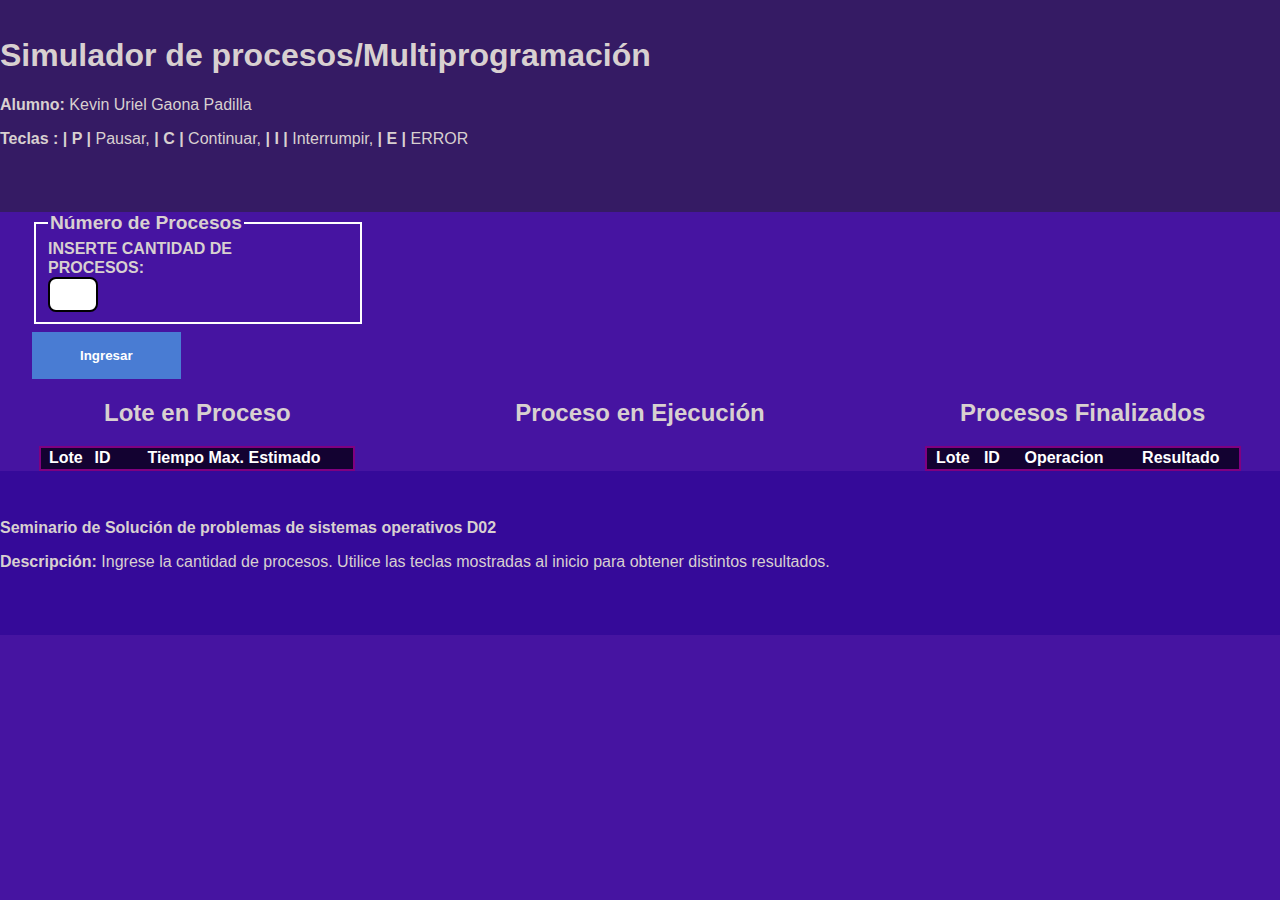
<file: Sem-SO-02/index.html>
<!DOCTYPE html>
<html lang="en">
<head>
    <meta charset="UTF-8">
    <meta http-equiv="X-UA-Compatible" content="IE=edge">
    <meta name="viewport" content="width=device-width, initial-scale=1.0">
    <link rel="stylesheet" href="index.css">

    <title>Simulación de procesamiento por lotes</title> <!--Titulo de la página-->

</head>
<body>
    <header>
        <h1>Simulador de procesos/Multiprogramación</h1> <!--Titulo dentro de la página-->
        <p><span>Alumno: </span>Kevin Uriel Gaona Padilla</p> <!--Datos personales-->
        <p><span>Teclas   :</span><span>               | P | </span> Pausar,  <span> | C | </span> Continuar,  <span> | I | </span> Interrumpir, <span> | E | </span> ERROR </p>
    </header>
    <div class="Nproceso">

        <form class="formulario2" action="">
            <fieldset class="formulario2f">
                <legend> Número de Procesos </legend>
                <label for="procesos">Inserte cantidad de procesos: </label>
                <input type="num" id="procesos" required>
            </fieldset>
        </form>
        <input class='boton' type="submit" id="ingresar" value="Ingresar">
        <div id="errores" class='alerta'>

        </div>
     
    </div>
    <div class="contenedor">
        <div>
            <p id="lotePendientes"></p>
            <!--Lote en Proceso-->
            <h2>Lote en Proceso</h2>
            <table class="tabla">
                <thead>
                    <th>Lote</th>
                    <th>ID</th>
                    <th>Tiempo Max. Estimado</th>
                </thead>
                <tbody id="loteProceso">

                </tbody>
            </table>
        </div>
        <!-- Proceso en Ejecucion -->
        <div >
            <p class='alerta'></p>
            <h2>Proceso en Ejecución</h2>
            <div id="procesoEjecucion" class="proceso">

            </div>
        </div>
        <div>
            <h2>Procesos Finalizados</h2>
            <table class="tabla">
                <thead>
                    <th>Lote</th>
                    <th>ID</th>
                    <th>Operacion</th>
                    <th>Resultado</th>
                </thead>
                <tbody id="procesoTerminado">

                </tbody>
            </table>
        </div>
    </div>

    <footer>
        <p id="tiempoTotal" class="ttotal"></p>
        <p><span>Seminario de Solución de problemas de sistemas operativos D02</span></p>
        <p><span>Descripción:</span> Ingrese la cantidad de procesos. Utilice las teclas mostradas al inicio para obtener distintos resultados.</p>
    </footer>


    
    <script src="Scripts/index.js"> </script>
    <script src="Scripts/Index-1.1.js"> </script> 
</body>
</html>
</file>
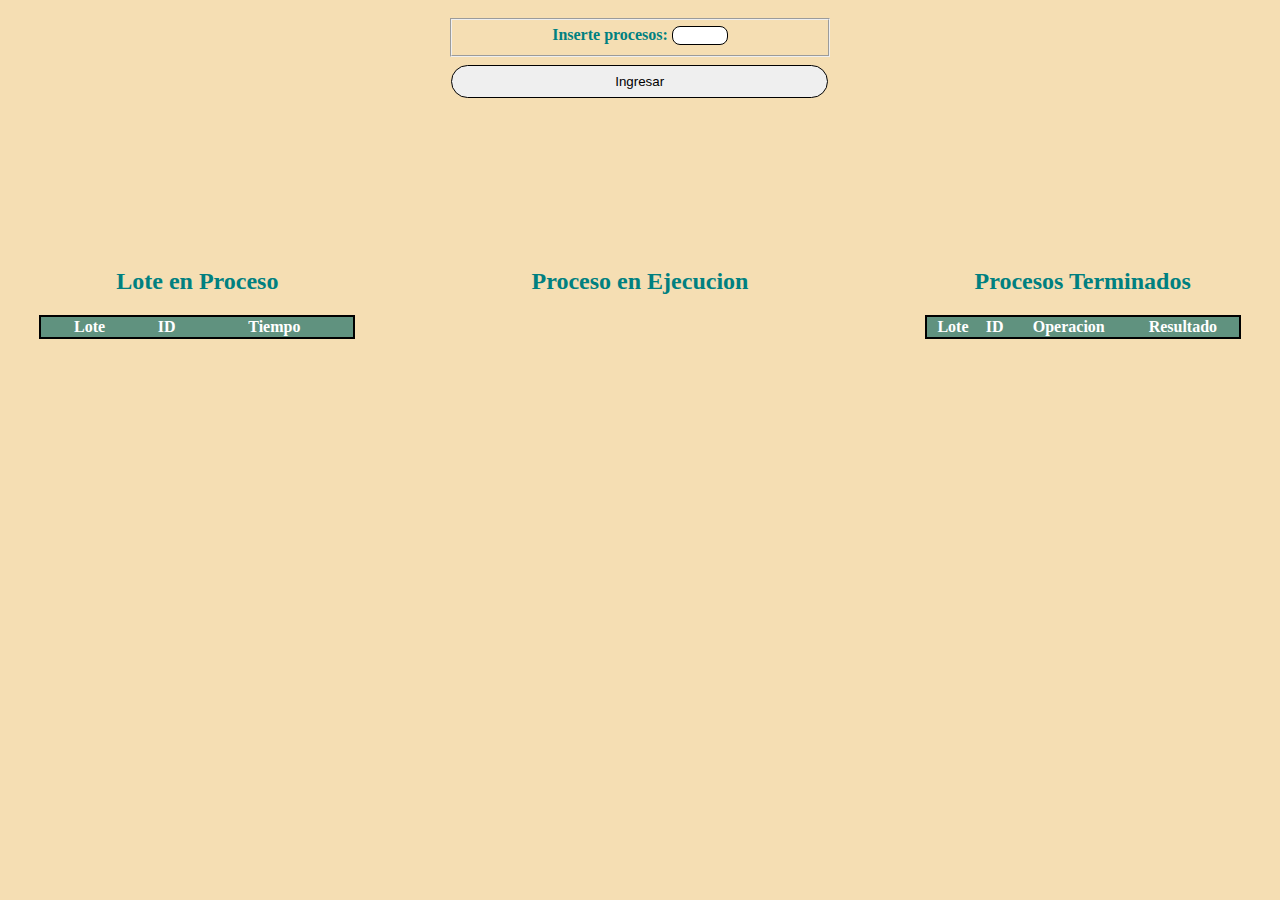
<file: Sem-SO-02/Cambios-Totales/index.html>
<!DOCTYPE html>
<html lang="en">
<head>
    <meta charset="UTF-8">
    <meta name="viewport" content="width=device-width, initial-scale=1.0">
    <title>Procesamientos por Lotes</title>
    <link rel="stylesheet" href="index.css">
</head>
<body>
    
    <div class="TomarP"> 
        <form class="TomarProForm">    
            <fieldset class="TomarProces">
                <!-- <legend>Proceso</legend> -->
                <label for="Ingresar"> Inserte procesos:</label>     
                <input type="num" id="procesos" required>
            </fieldset>        
        </form>
        <input class="BTN" id="Ingresar" type="submit" value="Ingresar">

        <div class="alerta" id="Errores">

        </div>

    </div>

    <div class="contenedor">
        <div>
            <!--Lote en Proceso-->
            <h2>Lote en Proceso</h2>
            <table class="tabla">
                <thead>
                    <th>Lote</th>
                    <th>ID</th> 
                    <th>Tiempo</th> 
                </thead>
                <tbody id="loteProceso">
                
                </tbody>
            </table>
        </div>
        <!-- Proceso en Ejecucion -->
        <div >
            <h2>Proceso en Ejecucion</h2>
            <div id="procesoEjecucion" class="proceso">

            </div>
        </div>
        <div>
            <h2>Procesos Terminados</h2>
            <table class="tabla">
                <thead>
                    <th>Lote</th>
                    <th>ID</th>
                    <th>Operacion</th> 
                    <th>Resultado</th> 
                </thead>
                <tbody id="procesoTerminado">
                
                </tbody>
            </table>
        </div>
    </div>

    <!-- <footer>
        <p id="tiempoTotal" class="total"></p>
        <p>:/:/:/:/:/:/:/:/:/:/:/:/:/:/:/:/:/:/:/:/:/:/:/:/:/:/:/:/:/:/:/:/:/:/:/:/:/:/:/   </p>
    </footer> -->

    <script src="main.js"></script>
</body>
</html>
</file>
<file: Sem-SO-02/index.css>
html{
    line-height:1.15;
    -webkit-text-size-adjust:100%
}

header{
    background-color: rgba(53, 27, 100);
    padding: 1rem 0 3rem 0;
    text-align: center;
}

body{
    margin: 0; 
    font-family: 'Lato', sans-serif;
    background-color: rgb(70, 20, 161);
}
/*--------------------------------------------*/
/*Modifica el los textos (etiquetas), excepto las de ID, NOMBRE, TIEMPO ESTIMADO, OPERADOR*/
h1, p, span{
    text-align: left;
    color: rgb(216, 208, 208);
}

h2{
    text-align: center;
    color: rgb(216, 208, 208);
}
/*------------------------------------------------------------------*/
span{
    font-weight: 900;
}

.Nproceso{
    width: 95%;
    max-width: 120rem;
    margin: 0 auto;
}
/* Con esto se puede modificar las entradas (espacios en blanco)*/
.formulario input:not([type="submit"]){
    padding: .5rem;
    display: block;
    width: 99%;
    background-color: white;
    border: 2px solid black;
    border-radius: .5rem;
}

.formulario{
    color: rgb(216, 208, 208);
}

.formulario legend{
    font-size: 1.2rem;
    font-weight: 700;
}

.formulario label{
    margin-top: 1rem;
    font-weight: 700;
    text-transform: uppercase;
    display: block;
}
/*----------------------------------*/
/* Esta es mi versión de lo anterior*/
.formulario2{
    color: rgb(216, 208, 208);
}

.formulario2 legend{
    font-size: 1.2rem;
    font-weight: 700;
}

.formulario2 label{
    margin-right: 1rem;
    font-weight: 700;
    text-transform: uppercase;
    display: block;
}

/* Esta es mi versión de lo anterior*/
.formulario2 input:not([type="submit"]){
    padding: .5rem;
    display: block;
    width: 10%;
    background-color: white;
    border: 2px solid black;
    border-radius: .5rem;
}
/*------------------------------------------------------*/


.boton{
    background-color: rgba(73, 140, 218, 0.87);
    color: white;
    text-decoration: none;
    font-weight: 700;
    padding: 1rem 3rem;
    text-align: center;
    margin-top: .5rem;
    display: inline-block;
    border: none;
    cursor: pointer;
}

.boton:hover{
    background-color: rgba(224, 100, 197, 0.87);
}

/*Función para desplegar la parte de Proceso*/
.contenedor{
    display:grid;
    gap: 3rem;
    grid-template-columns: repeat(3, 1fr);
}

.tabla {
    border: 2px solid purple;
    width: 80%;
    border-spacing: 0;
    margin: 0 auto;
    color: white;
}

.tabla thead{
    background-color: rgba(12, 0, 32, 0.87);
}

.tabla td{
    margin-left: 1rem;
    text-align: center; 
}

.ttotal{
    
    margin-top: 2rem;
    font-size: 1.2rem;
    text-align: center;
}

.alerta{
    width: auto;
    background-color: rgb(53, 10, 175);
}
footer{ 
    padding: 1rem 0 3rem 0;
    background-color: rgb(53, 10, 153);
}

.formulario2f{
    padding: 0.35em 0.75em 0.625em;
    border: 2px solid rgb(255, 255, 255);
    width: 300px;
}

.formulario2e{
    padding: 0.35em 0.75em 0.625em;
    border: 2px solid rgb(255, 255, 255);
    width: 500px;
}
</file>
<file: Sem-SO-02/Cambios-Totales/index.css>
html{
    line-height: 1.15; /*Espacio entre texto, verticalemte*/
}

body{
    margin: 0;
    font-family: 'Times New Roman', Times, serif;
    background-color: wheat;
}

h1, p, span{
    text-align: left; 
    color: teal;
}

h2{
    text-align: center;
    color: teal;

}


.TomarP{
    width: 100%;
    max-width: 400px;
    margin: 10px auto; /*Lo centramos*/
}

.TomarProForm{
    color: teal;
}

.TomarProForm {
    padding: .5rem;
    font-size: 1rem;
    font-weight: 900; /*Letra en negrita*/
    /*text-transform: uppercase; /*Poner en mayusculas*/
    display: block;
    text-align: center;
}

.TomarProForm input{
    border: 1px solid black;
    border-radius: .5rem;
    width: 50px;
}

.BTN{
    padding: .5rem 10.2rem;
    margin-left: 11px;
    border: 1px solid black;
    border-radius: 40px;
}
.BTN:hover{
    color: blue;
    cursor: pointer;
}

.contenedor{
    margin-top: 150px;
    display:grid;
    gap: 3rem;
    grid-template-columns: repeat(3, 1fr);
}


.tabla {
    border: 2px solid black;
    width: 80%;
    border-spacing: 0;
    margin: 0 auto;
    color: white;
}

.tabla thead{
    background-color: rgba(74, 134, 120, 0.87);
}

.tabla td{
    margin-left: 1rem;
    text-align: center; 
}

/* footer{ 
    padding: 300px 0 0 600px;
    background-color: wheat;
} */
</file>
